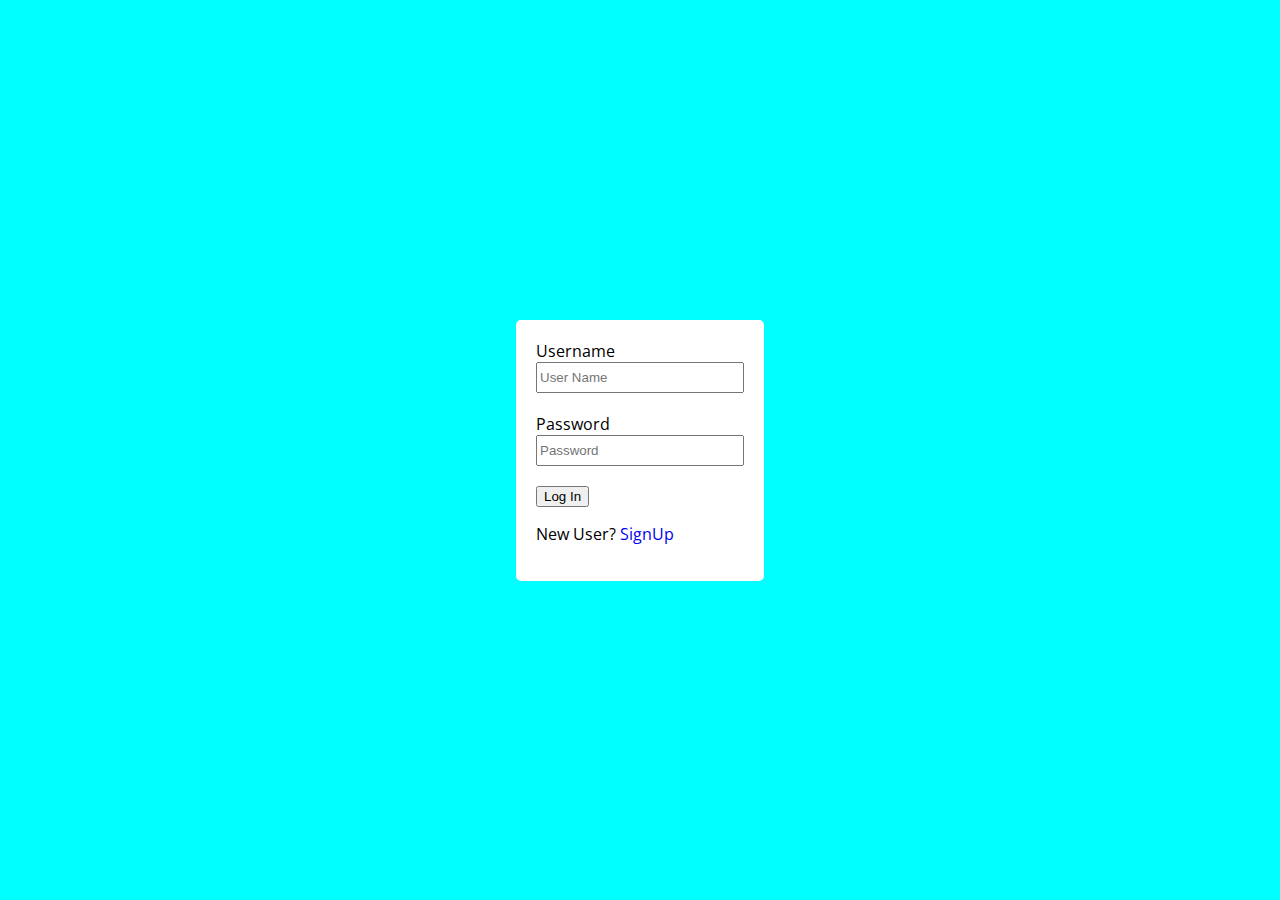
<file: index.html>
<!DOCTYPE html>
<html lang="en">
<head>
    <meta charset="UTF-8">
    <meta http-equiv="X-UA-Compatible" content="IE=edge">
    <meta name="viewport" content="width=device-width, initial-scale=1.0">
    <link rel="stylesheet" href="./styles.css"/>
    <title>Zigma Keep</title>
</head>
<body>
    <script>
        // Checks if the user is authenticated before allowing access to the homepage
        if (localStorage.getItem('authenticated') !== 'true') {
            alert('Access denied. Please log in.');
            window.location.href = 'login.html';
        }
    </script>
    
    <div class="main-bg">
        <div class="top-container">
            <h1>Zigma Keep</h1>
            <input type="text" name="search" id="search" placeholder="search Note Title"/>
            <button type="button" id="new-folder" onclick="newFolder()">New Folder</button>
            <button type="button" id="new-note" onclick="newNote()">New Note</button>            
            <p onclick="logout()" class="logout">Log Out</p>
        </div>
        <div class="folder-container" id="folder-container"></div>
        <div id="bottom-container" class="bottom-container"></div>
        <form class="folder-form" id="folder-form" method="post" onsubmit="addFolder(event)" style="display: none;">
            <input type="text" id="folder-name"/>
            <button type="submit" id="add-folder">Add Folder</button>
        </form>
        <div class="new-note-form" id="new-note-form" style="display: none;">
            <div class="close-form" onclick="closeForm()">X</div>
            <form id="note-form" method="post" onsubmit="submitForm(event)">
                <input type="text" name="noteTitle" id="noteTitle" placeholder="Note Title*" class="form-field"/>
                <label class="folder-name-label">Folder Name</label>
                <input type="text" name="folderName" id="folderName" placeholder="Folder Name" class="form-field" value="General"/>
                <textarea type="text" name="noteDesc" id="noteDesc" placeholder="Description" rows="5" cols="30" class="form-field"></textarea>
                <button type="submit" id="submit-btn">Add Note</button>
            </form>
        </div>
    </div>

    <script src="./index.js"></script>
    
</body>
</html>
</file>
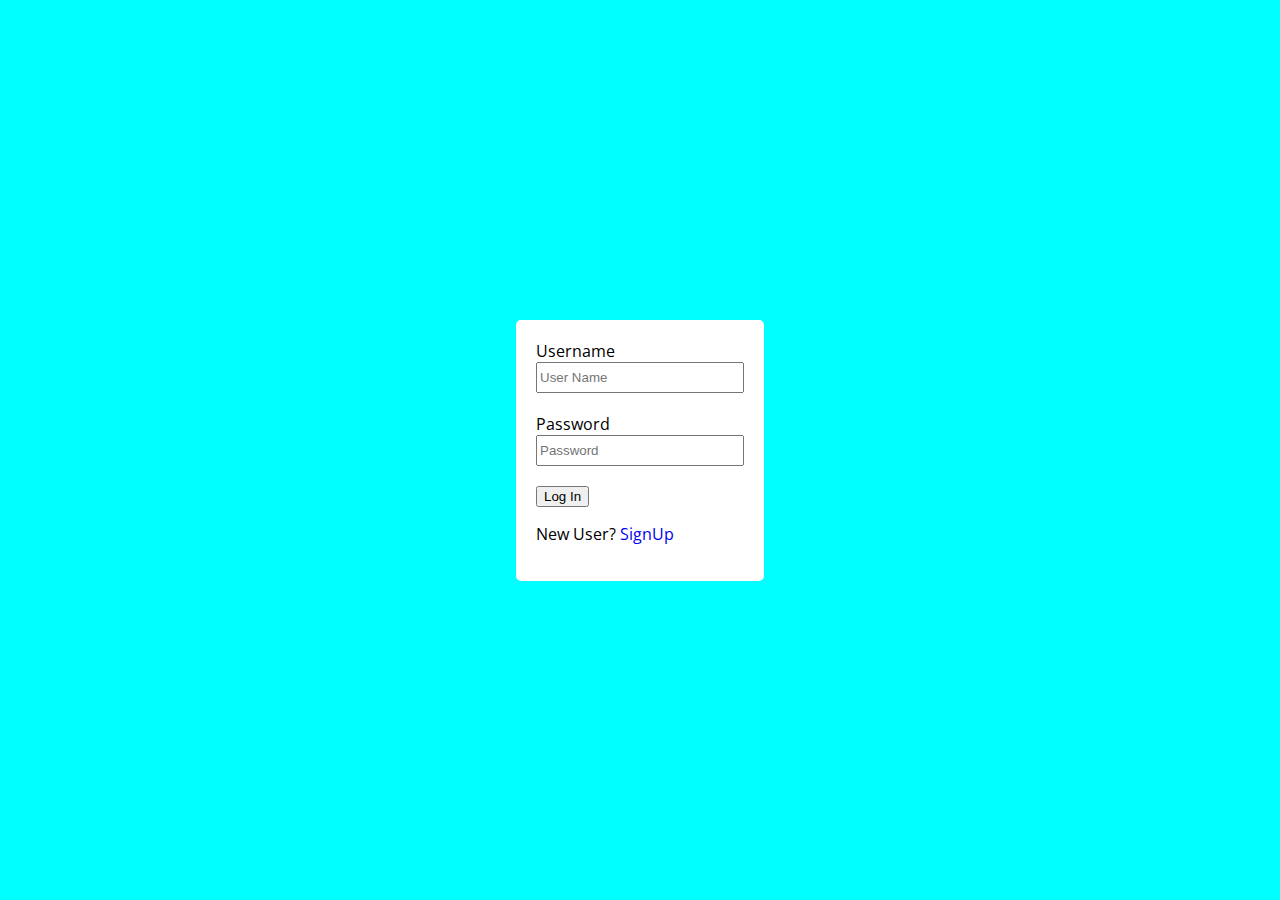
<file: login.html>
<!DOCTYPE html>
<html lang="en">
<head>
    <meta charset="UTF-8">
    <meta http-equiv="X-UA-Compatible" content="IE=edge">
    <meta name="viewport" content="width=device-width, initial-scale=1.0">
    <link rel="stylesheet" href="./styles.css"/>
    <title>Document</title>
</head>
<body>
    <div class="login-bg">
        <div class="login-div">
            <form method="post" onsubmit="login(event)">
                <label>Username</label>
                <input type="text" name="userName" id="userName" placeholder="User Name"/>
                <label>Password</label>
                <input type="password" name="userPass" id="userPass" placeholder="Password"/>
                <button type="submit">Log In</button>
            </form>
            <p>New User? <a href="./signup.html">SignUp</a></p>
        </div>
    </div>

    <script src="./index.js"></script>
    <script>
        function login(event) {
            event.preventDefault();

            if (userName.value !== "" || userPass.value !== "" ) {
                const registeredPass = localStorage.getItem(userName.value)
                if (registeredPass === userPass.value) {
                    localStorage.setItem('authenticated', 'true');
                    localStorage.setItem('user', JSON.stringify(userName.value));
                    window.location.href = "./index.html";
                } else {
                    alert("Incorrect Username or Password");
                }
            } else {
                alert('Username or Password should not be empty');
            }
        }
    </script>
</body>
</html>
</file>
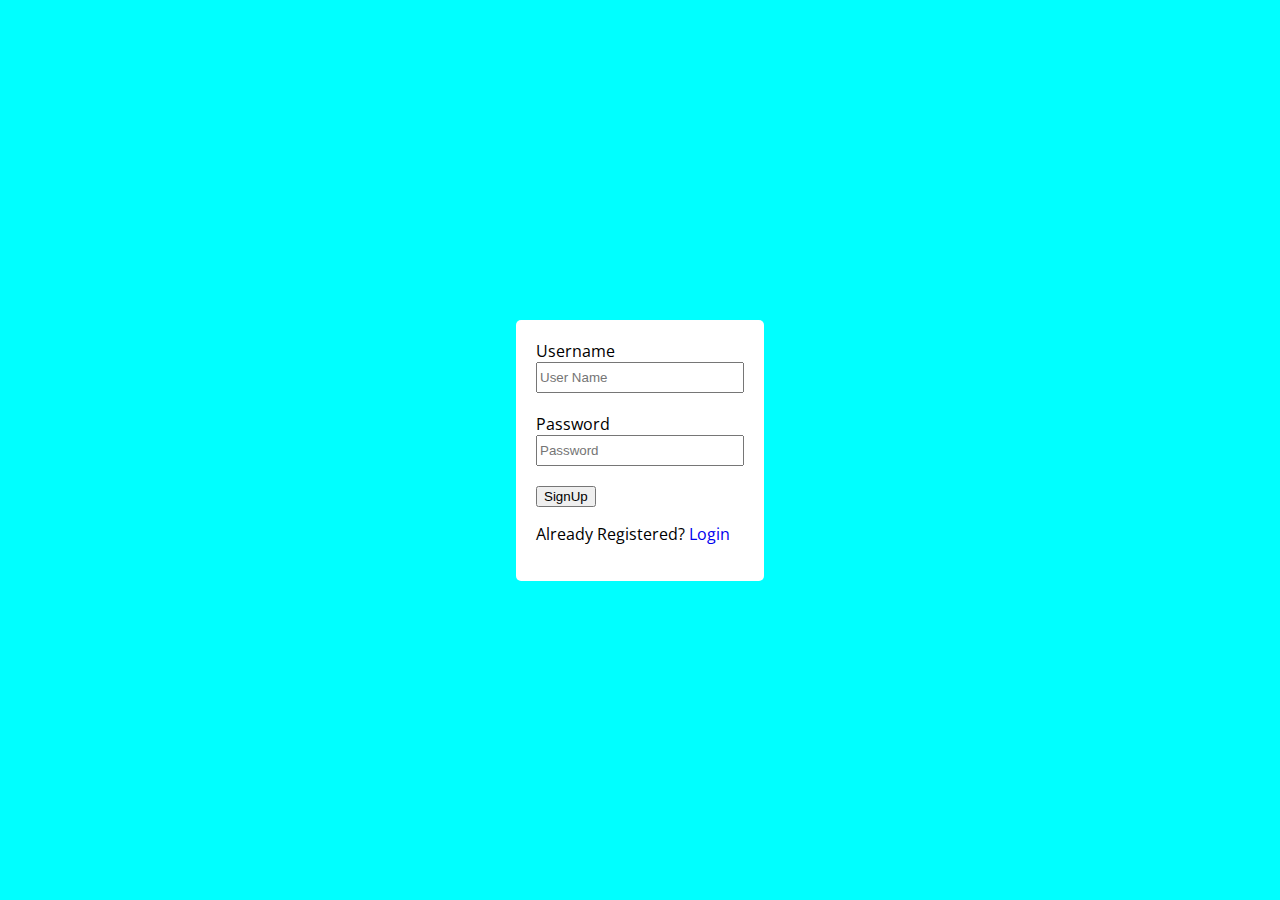
<file: signup.html>
<!DOCTYPE html>
<html lang="en">
<head>
    <meta charset="UTF-8">
    <meta http-equiv="X-UA-Compatible" content="IE=edge">
    <meta name="viewport" content="width=device-width, initial-scale=1.0">
    <link rel="stylesheet" href="./styles.css"/>
    <title>Document</title>
</head>
<body>
    <div class="login-bg">
        <div class="login-div">
            <form method="post" onsubmit="signup(event)">
                <label>Username</label>
                <input type="text" name="userName" id="userName" placeholder="User Name"/>
                <label>Password</label>
                <input type="password" name="userPass" id="userPass" placeholder="Password"/>
                <button type="submit">SignUp</button>
            </form>
            <p>Already Registered? <a href="./login.html">Login</a></p>
        </div>
    </div>

    <script>
        let userName = document.getElementById('userName');
        let password = document.getElementById('userPass');
        
        function signup(event) {
            event.preventDefault();

            if (userName.value !== "" || password.value !== "" ) {
                localStorage.setItem(userName.value, password.value);
                window.location.href = "./login.html";
            } else {
                alert('Invalid username or password');
            }
        }
    </script>
</body>
</html>
</file>
<file: styles.css>
@import url('https://fonts.googleapis.com/css2?family=Open+Sans:wght@300;400;500;700&display=swap');

body {
    margin: 0;
    padding: 0;
    font-family: 'Open Sans', sans-serif;
}

.main-bg {
    display: flex;
    flex-direction: column;
    align-items: center;
    width: 100%;
}

.top-container {
    display: flex;
    align-items: center;
    width: 50%;
    justify-content: space-between;
}

.logout {
    cursor: pointer;
}

#search {
    height: 25px;
    width: 350px;
}

#new-note, #new-folder { 
    height: 25px;
    cursor: pointer;
}

.note {
    width: 300px;
    height: 300px;
    margin-right: 20px;
    margin-bottom: 20px;
}

.bottom-container {
    display: flex;
    flex-wrap: wrap;
    justify-content: center;
    align-items: center;
}

.new-note-form {
    border: 1px solid black;
    background-color: brown;
    position: absolute;
    top:50%;
    left:50%;
    transform: translate(-50%, -50%);
    width: 400px;
    padding: 20px;
    border-radius: 5px;
}

form {
    display: flex;
    flex-direction: column;
    align-items: center;
}

.form-field {
    min-height: 25px;
    width: 300px;
    margin-bottom: 20px;
    border: 1px solid red;
}

.login-bg {
    display: flex;
    height: 100vh;
    justify-content: center;
    align-items: center;
    background-color: aqua;
}

.login-div {
    padding: 20px;
    background-color: #fff;
    border-radius: 5px;
}

.login-div form {
    display: flex;
    flex-direction: column;
    align-items: flex-start;
}

.login-div input {
    margin-bottom: 20px;
    height: 25px;
    width: 200px;
}

a {
    text-decoration: none;
    cursor: pointer;
}

.folder-container {
    display: flex;
    width: 100%;
    justify-content: center;
    margin-bottom: 10px;
}

.folder {
    padding: 10px;
    border-bottom: 1px solid darkgray;
    box-shadow: 2px 2px 2px darkgray;
    cursor: pointer;
}

.folder-form {
    position: absolute;
    top:13%;
    left:50%;
    transform: translate(-50%, -50%);
    width: 400px;
    padding: 20px;
    border-radius: 5px;
    margin-bottom: 5px;
}

.folder-img {
    width: 20px;
    height: 20px;
    margin-left: 10px;
}

.folder-name-label {
    align-self: flex-start;
    margin-left: 45px;
    color: white;
}

.close-form {
    background-color: white;
    width: 20px;
    height: 20px;
    display: flex;
    justify-content: center;
    align-items: center;
    border-radius: 20px;
    margin-left: 380px;
    cursor: pointer;
}

.note-top-container {
    display: flex;
    justify-content: space-between;
    align-items: center;
    height: 60px;
}
</file>
